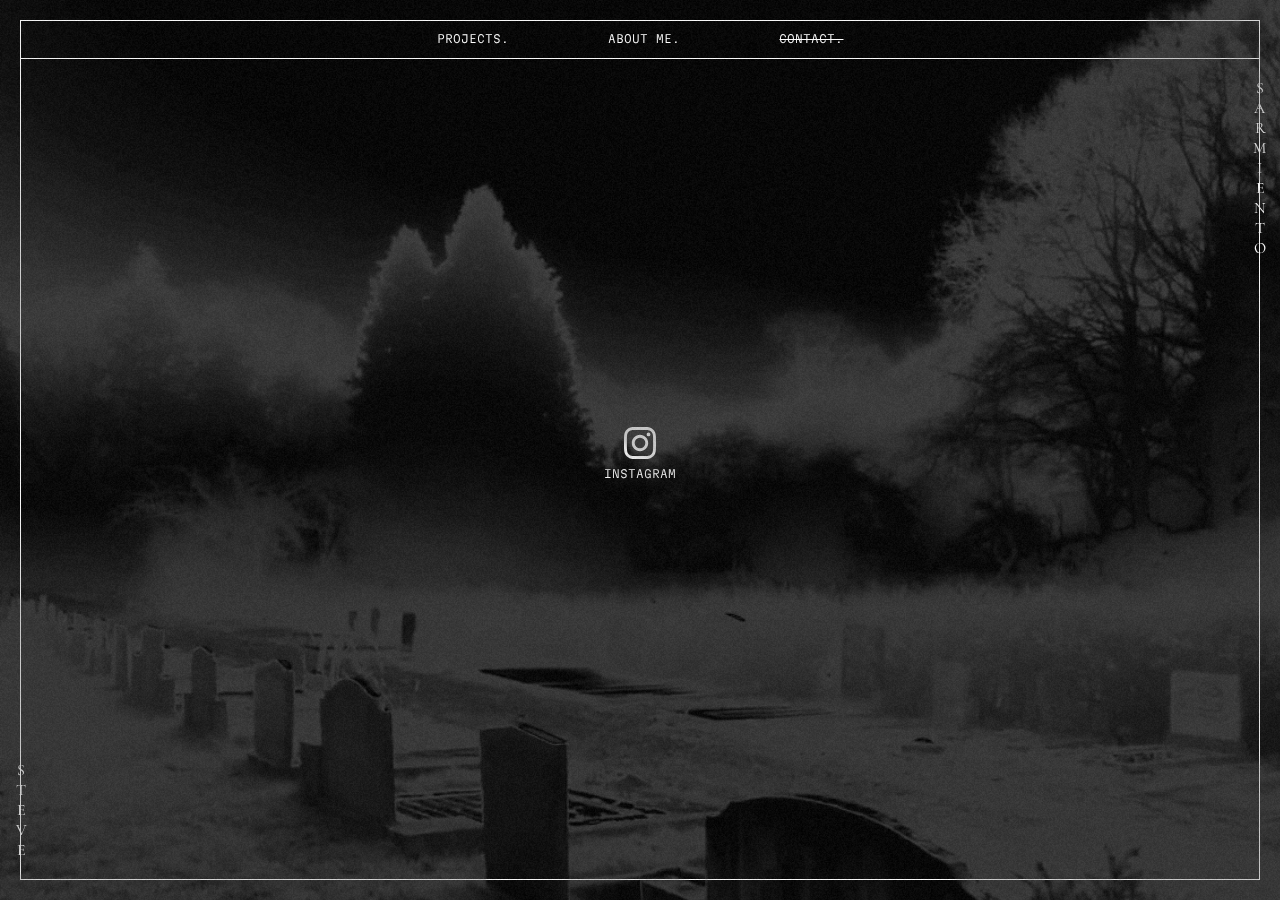
<file: contact/index.html>
<!DOCTYPE html>
<html>

<head>
	<title>Steve Sarmiento - Contact</title>
	<meta name="description" content="Steve Sarmiento's Work">
	<meta name="author" content="Steve Sarmiento">
	<link rel="stylesheet" href="/css/main.css">
	<link rel="stylesheet" href="/css/contact.css">
	<link rel="preconnect" href="https://fonts.googleapis.com">
	<link rel="preconnect" href="https://fonts.gstatic.com" crossorigin>
	<link rel="stylesheet" href="https://fonts.googleapis.com/css2?family=Martian+Mono:wght@100..800&display=swap">
	<link rel="stylesheet" href="https://fonts.googleapis.com/css2?family=Cormorant+Infant&family=Cormorant:wght@300..700&display=swap">
	<script src="/scripts/nav.js" defer></script>
	<script src="/scripts/macy.js" defer></script>
	<meta name="viewport" content="width=device-width, initial-scale=1.0">
	<meta charset="utf-8">

	<link rel="apple-touch-icon" sizes="180x180" href="/apple-touch-icon.png">
	<link rel="icon" type="image/png" sizes="32x32" href="/favicon-32x32.png">
	<link rel="icon" type="image/png" sizes="16x16" href="/favicon-16x16.png">
	<link rel="manifest" href="/site.webmanifest">
</head>

<body>
	<div id="bg-video-noise-container">
		<div id="bg-video-noise"></div>
	</div>
	<div id="bg-video-container">
		<video class="bg-video" disablePictureInPicture playsinline autoplay loop muted preload="metadata" crossorigin="anonymous">
			<source type="video/mp4" src="/videos/bg.mp4">
		</video>
	</div>

	<div id="frame">
		<div id="frame-header-border"></div>
		<a class="name" id="nameLeft">STEVE</a>
		<a class="name" id="nameRight">SARMIENTO</a>
	</div>

	<header class="primary-header flex">

		<button class="nav-mobile-toggle" aria-controls="primary-nav-ul" aria-expanded="false">
			<span class="sr-only">Menu</span>
		</button>

		<nav class="primary-nav">
			<ul class="primary-nav-ul flex" data-visible="false">

				<li>
					<a href="/">PROJECTS.</a>
				</li>
				<li>
					<a href="/about/">ABOUT ME.</a>
				</li>
				<li class="selected">
					<a href="/contact/">CONTACT.</a>
				</li>

			</ul>
		</nav>
	</header>

	<main class="content">
		<div class="contact">
			<a href="https://www.instagram.com/stvsrm/"><img src="/images/ig.svg"></a>
			<a href="https://www.instagram.com/stvsrm/"">INSTAGRAM</a>
		</div>
	</main>

</body>
</html>
</file>
<file: css/main.css>
:root {
	--main-font-size: 0.82915rem;
	--name-font-size: 1.2rem;
	--frame-padding: 20px;
	--nav-padding-vertical: 1rem;

	/* DESKTOP */
	--desktop-nav-gap: 7.5rem;

	/* TABLET */
	--tablet-nav-gap: 20%;

	/* MOBILE */
	--mobile-nav-gap: 4.8rem;
	--mobile-toggle-size: 1.3rem;
	--mobile-nav-color: #141414;
	--nav-mobile-blur-size: 4rem;
	--mobile-nav-blur-color: rgba(18, 18, 18, 0.5);

	--header-height: calc(var(--main-font-size) + (var(--nav-padding-vertical) * 2));
}

/* ------------ Utility Classes ------------ */

.sr-only {
	border: 0 !important;
	clip: rect(1px, 1px, 1px, 1px) !important;
	-webkit-clip-path: inset(50%) !important;
	clip-path: inset(50%) !important;
	height: 1px !important;
	margin: -1px !important;
	padding: 0 !important;
	position: absolute !important;
	width: 1px !important;
	white-space: nowrap !important;
}

.flex {
	display: flex;
	gap: var(--gap, 1rem);
}



/* ------------ GLOBAL - All/Non-Mobile Sizes ------------ */

*,
html,
body {
	margin: 0;
	padding: 0;
	box-sizing: border-box;
}

html,
body {
	width: 100%;
	height: 100%;
}

body {
	position: absolute;
	top: 0;
}



/* -- Main Text -- */

html,
body,
a {
	color: #fff;
	font-family: "Martian Mono", monospace;
	font-optical-sizing: auto;
	font-style: normal;
	font-size: var(--main-font-size);
	line-height: 1;
	font-variation-settings: "wght" 260, "wdth" 100;
}

/* -- Name Text -- */

.name {
	font-family: "Cormorant Infant", serif;
	font-size: var(--name-font-size);
	line-height: 0;
	writing-mode: vertical-lr;
	text-orientation: upright;
	font-variation-settings: "wght" 400, "wdth" 100;
	position: fixed;
}



/* -- BG Color + Noise -- */
html {
	background-color: #020202;
}

#bg-video-noise-container {
	z-index: -99998;
	justify-content: center;
	align-items: center;
	display: flex;
	position: fixed;
	top: 0%;
	bottom: 0%;
	left: 0%;
	right: 0%;
	overflow: hidden;
	pointer-events: none;
}

#bg-video-noise {
	width: 300%;
	height: 300%;
	max-width: none;
	background-image: url(/images/grain.png);
	background-position: 50%;
	background-size: 7%;
	position: absolute;
	opacity: 0.06;
	top: -150%;
	bottom: 0%;
	left: -150%;
	right: 0%;
	animation: 0.8s steps(1) infinite noise;
}

@keyframes noise {

	0%,
	100% {
		background-position: 0 0;
	}

	10% {
		background-position: -5% -10%;
	}

	20% {
		background-position: -15% 5%;
	}

	30% {
		background-position: 7% -25%;
	}

	40% {
		background-position: 20% 25%;
	}

	50% {
		background-position: -25% 10%;
	}

	60% {
		background-position: 15% 5%;
	}

	70% {
		background-position: 0% 15%;
	}

	80% {
		background-position: 25% 35%;
	}

	90% {
		background-position: -10% 10%;
	}
}

#bg-video-container {
	position: fixed;
	top: 0;
	bottom: 0;
	left: 0;
	right: 0;
	background-color: #020202;
	z-index: -99999;
	cursor: none;
}

.bg-video {
	height: 100%;
	width: 100%;
	display: inline-block;
	vertical-align: baseline;
	-o-object-fit: cover !important;
	object-fit: cover !important;
}



/* -- Frame -- */
#frame {
	position: fixed;
	border: solid 1px #fff;
	width: calc(100% - (var(--frame-padding) * 2));
	height: calc(100% - (var(--frame-padding) * 2));
	left: var(--frame-padding);
	top: var(--frame-padding);
	z-index: 981;
	pointer-events: none;
	mix-blend-mode: difference;
}

#frame-header-border {
	width: 100%;
	height: var(--header-height);
	border-bottom: solid 1px #fff;
}

/* -- Name -- */

#nameLeft {
	left: calc(var(--frame-padding) + 0.5px);
	bottom: calc(var(--frame-padding) * 2);
}

#nameRight {
	right: calc(var(--frame-padding) + 0.5px);
	top: calc((var(--frame-padding) * 2) + var(--header-height));
}

/* -- Header -- */
.primary-header {
	position: fixed;
	width: calc(100% - (var(--frame-padding) * 2));
	left: var(--frame-padding);
	top: var(--frame-padding);
	pointer-events: initial;
	z-index: 999;
}

/* -- Mobile Toggle -- */
.nav-mobile-toggle {
	display: none;
}

/* -- Nav -- */
.primary-nav {
	width: 100%;
}

/* -- Nav ul -- */
.primary-nav-ul {
	list-style: none;
	justify-content: center;
	padding: var(--nav-padding-vertical) 0;
}

/*-- Nav Text -- */
.primary-nav a {
	text-decoration: none;
	transition: color 150ms ease;
}

.primary-nav a:hover,
.primary-nav a:active {
	color: #a1a1a1;
}

.selected a {
	text-decoration: line-through;
}

/*-- CONTENT --*/
.content {
	position: fixed;
	overflow-y: scroll;
	width: calc(100% - (var(--frame-padding) * 4));
	height: calc(100% - (var(--frame-padding) * 4) - var(--header-height) - 3px);
	left: calc(var(--frame-padding) * 2);
	top: calc((var(--frame-padding) * 2) + var(--header-height) + 2px);
	z-index: 10;
	scrollbar-width: thin;
}

.content {
  --sb-track-color: transparent;
  --sb-thumb-color: rgba(255,255,255,0.6);
  --sb-size: 2px;
}

.content::-webkit-scrollbar {
  width: var(--sb-size);
}

.content::-webkit-scrollbar-track {
  background: var(--sb-track-color);
  border-radius: 1px;
}

.content::-webkit-scrollbar-thumb {
  background: var(--sb-thumb-color);
  border-radius: 1px;
  
}

@supports not selector(::-webkit-scrollbar) {
	.content {
    scrollbar-color: var(--sb-thumb-color)
                     var(--sb-track-color);
  }
}



/* ------------ DESKTOP ------------ */
.primary-nav-ul {
	--gap: var(--desktop-nav-gap);
}



/* ------------ TABLET ------------ */
@media (max-width: 62em) {
	.primary-nav-ul {
		--gap: var(--tablet-nav-gap);
	}
}



/* ------------ MOBILE ------------ */

@media (max-width: 35em) {

	#frame-header-border {
		display: none;
	}

	.primary-header {
		border: none;
	}

	.nav-mobile-toggle {
		position: absolute;
		display: block;
		background-color: transparent;
		background-image: url("/images/menu.svg");
		background-repeat: no-repeat;
		border: none;
		width: var(--mobile-toggle-size);
		aspect-ratio: 1;
		top: var(--frame-padding);
		right: var(--frame-padding);
		z-index: 985;
	}

	.nav-mobile-toggle[aria-expanded="true"] {
		background-image: url("/images/menux.svg");
	}

	.primary-nav {
		backdrop-filter: none;
		-webkit-backdrop-filter: none;
	}

	.primary-nav-ul {
		position: fixed;
		border: none;
		background: var(--mobile-nav-color);
		inset: 0 0 0 42%;
		flex-direction: column;
		--gap: var(--mobile-nav-gap);
		margin: 0;

		transform: translateX(100%);
		transition: transform 280ms ease-out;
	}

	.primary-nav-ul[data-visible="true"] {
		transform: translateX(0%);
	}

	@supports (backdrop-filter: blur(var(--nav-mobile-blur-size))) or (-webkit-backdrop-filter: blur(var(--nav-mobile-blur-size))) {
		.primary-nav-ul {
			backdrop-filter: blur(var(--nav-mobile-blur-size));
			-webkit-backdrop-filter: blur(var(--nav-mobile-blur-size));
			background: var(--mobile-nav-blur-color);
		}
	}

	.primary-nav-ul li {
		text-align: center;
		width: 100%;
		margin: 1rem 0;
	}
}
</file>
<file: css/contact.css>
.content {
	mix-blend-mode: difference;
}

.contact {
	display: flex;
	flex-direction: column;
	width: calc(100% - var(--frame-padding));
	height: 100%;
	margin: -16px auto 0 auto;
	align-items: center;
	justify-content: center;
}

.contact img {
	width: 32px;
	aspect-ratio: 1;
	margin-bottom: 0.6rem;
}

.contact a {
	text-decoration: none;
}
</file>
